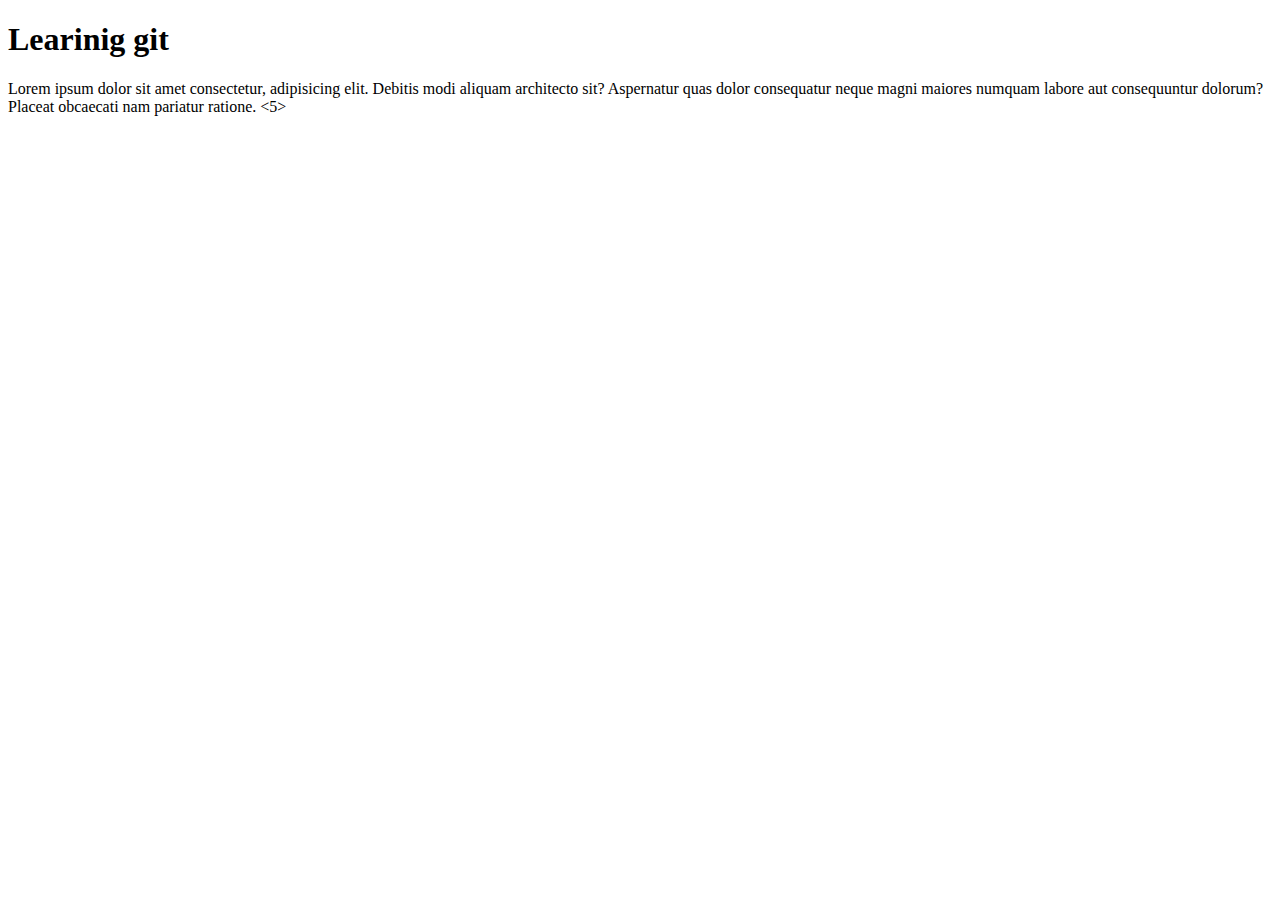
<file: index.html>
<!DOCTYPE html>
<html lang="en">
<head>
    <meta charset="UTF-8">
    <meta http-equiv="X-UA-Compatible" content="IE=edge">
    <meta name="viewport" content="width=device-width, initial-scale=1.0">
    <title>Learn Git 2022</title>
</head>
<body>
    <h1>Learinig git</h1>
    <p>Lorem ipsum dolor sit amet consectetur, adipisicing elit. Debitis modi aliquam architecto sit? Aspernatur quas dolor consequatur neque magni maiores numquam labore aut consequuntur dolorum? Placeat obcaecati nam pariatur ratione.
    <5></5></p>
</body>
</html>
</file>
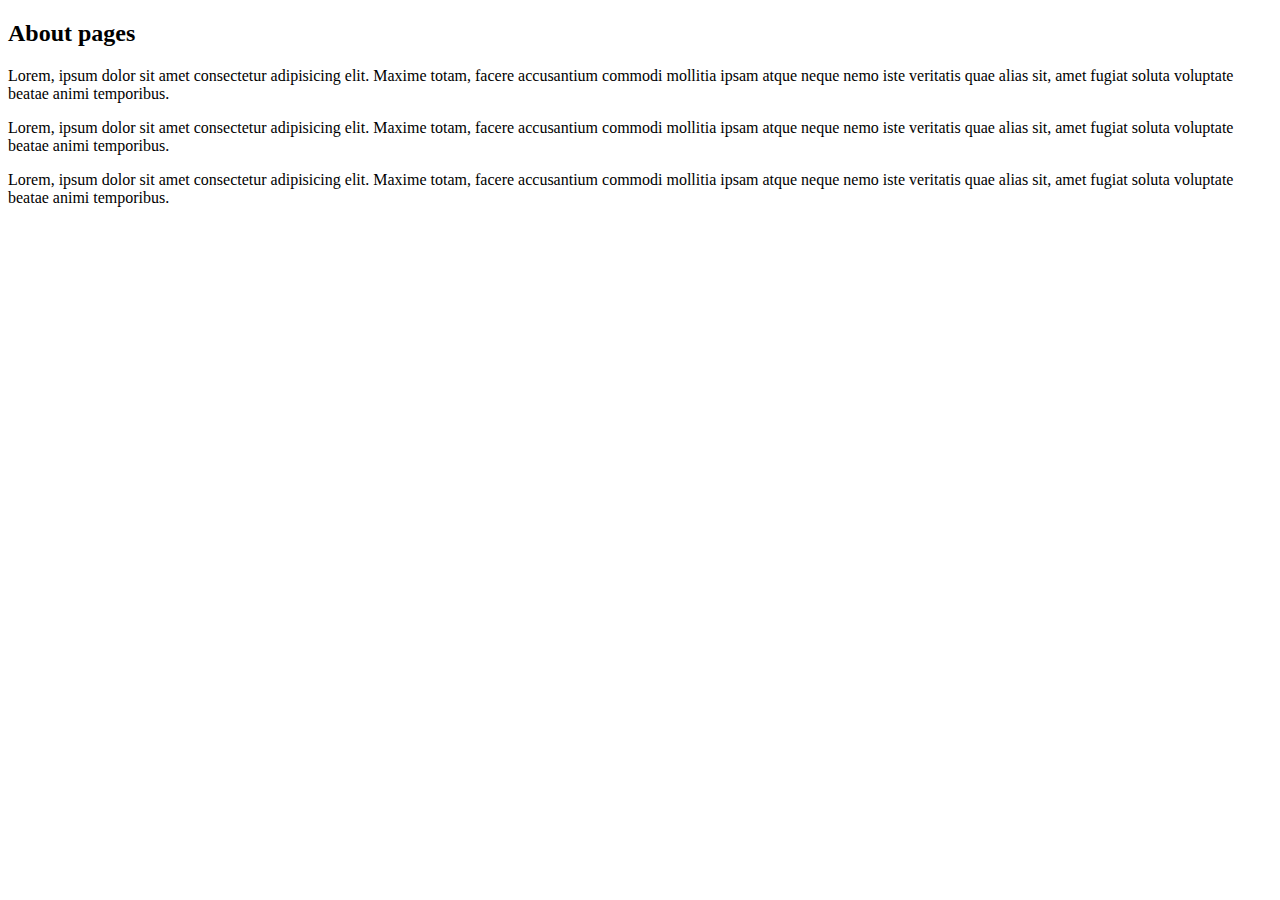
<file: about.html>
<!DOCTYPE html>
<html lang="en">
<head>
    <meta charset="UTF-8">
    <meta http-equiv="X-UA-Compatible" content="IE=edge">
    <meta name="viewport" content="width=device-width, initial-scale=1.0">
    <title>About pages</title>
</head>
<body>
    <H2>About pages</H2>
    <p>Lorem, ipsum dolor sit amet consectetur adipisicing elit. Maxime totam, facere accusantium commodi mollitia ipsam atque neque nemo iste veritatis quae alias sit, amet fugiat soluta voluptate beatae animi temporibus.</p>
    <p>Lorem, ipsum dolor sit amet consectetur adipisicing elit. Maxime totam, facere accusantium commodi mollitia ipsam atque neque nemo iste veritatis quae alias sit, amet fugiat soluta voluptate beatae animi temporibus.</p>
    <p>Lorem, ipsum dolor sit amet consectetur adipisicing elit. Maxime totam, facere accusantium commodi mollitia ipsam atque neque nemo iste veritatis quae alias sit, amet fugiat soluta voluptate beatae animi temporibus.</p>

</body>
</html>
</file>
